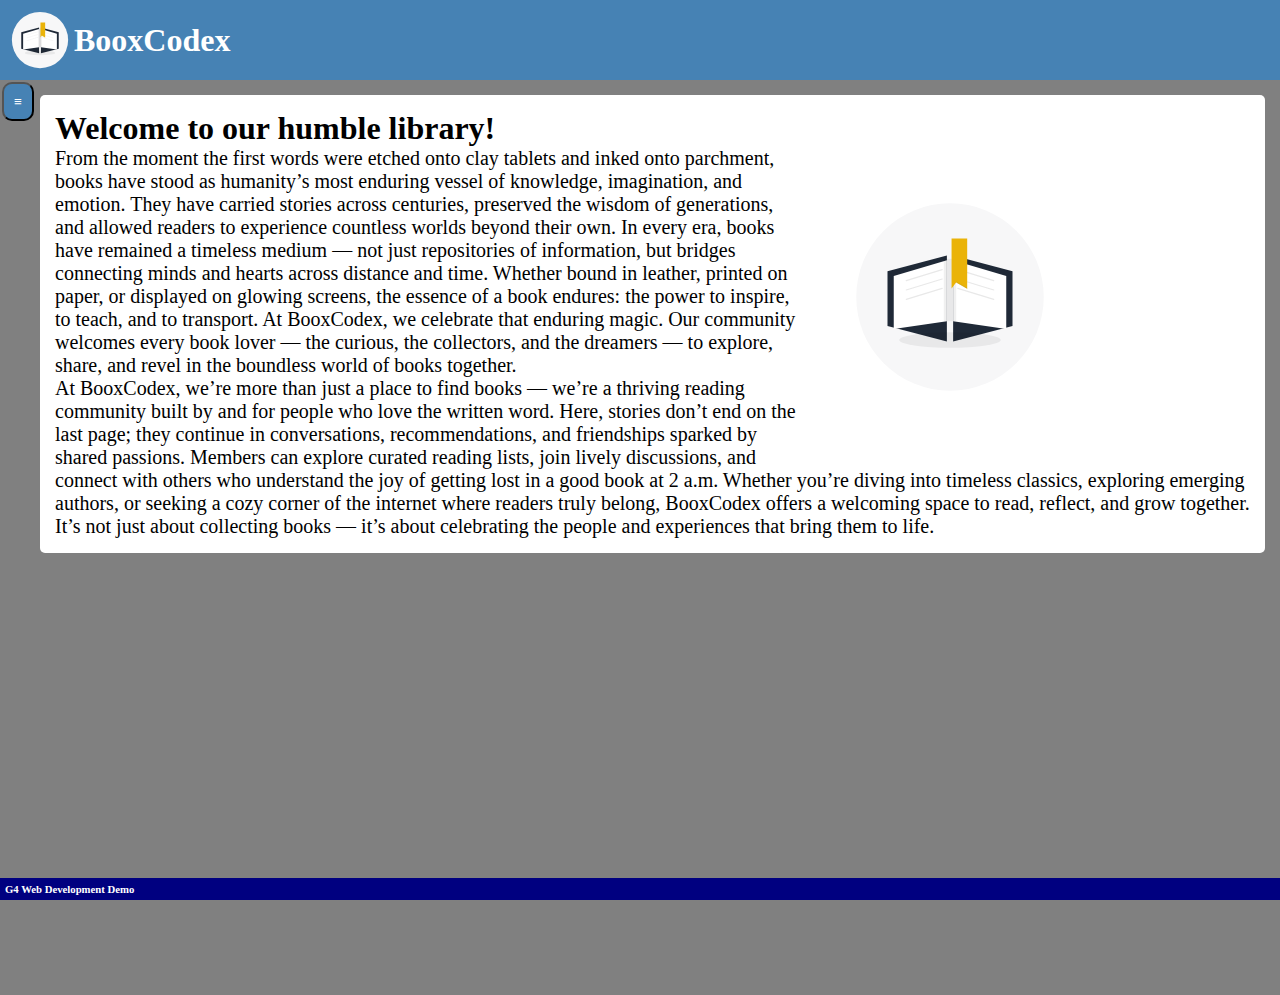
<file: index.html>
<!DOCTYPE html>
<html lang="en">
<head>
    <meta charset="UTF-8">
    <meta name="viewport" content="width=device-width, initial-scale=1.0">
    <link rel="icon" type="image/svg+xml" href="favicon.ico">
    <link rel="stylesheet" href="index.css">
    <script src="script.js"></script>
    <title>BooxCodex</title>
</head>

<!-- 
    HTML Requirements:
    ▪ Minimum 7 pages               2/7 [Homepage, Catalog, About, Community, Author, Genre, Contact]
    ▪ Page titles                   - Done
    ▪ Header & Footer               - Done
    ▪ Navigation Menu               - Done
    ▪ 10+ images                    - Done
    ▪ Click to view details         - Book Descriptions
    ▪ 1 form minimum                - ISBN Lookup
    ▪ 2 table minimum               - Catalogue & Author Tables
    ▪ Ordered & unordered list      - UL Genre, OL Contributions
    ▪ Links (internal & external)   - Internal for navigation, External to Amazon (not sponsored)
    ▪ Embedded media (video/audio)  - 30 Second Video on the Importance of Reading
    ▪ Logo + favicon                - Done
-->

<body>
    <header>
        <img src="favicon.svg" alt="logo.svg" height="60px" style="vertical-align: middle">
        <h1 id="title" style="display: inline; vertical-align: middle;">BooxCodex</h1>
    </header>

    <button onclick="openNav()" id="menubtn">
        ≡
    </button>
    <nav id="sideNav">
        <a href="index.html">Home</a>
        <a href="catalog.html">Catalogue</a>
        <a href="about.html">About</a>
        <a href="contact.html">Contact</a>
    </nav>
    
    <div onclick="closeNav()" style="min-height: 100vh;">
        <section class="content" id="main" onclick="closeNav()">
            <h1>
                Welcome to our humble library!
            </h1>
            <img src="favicon.svg" alt="logo.svg" height="200px" style="float: inline-end; margin: 50px; margin-right: 200px;">
            <p>
                From the moment the first words were etched onto clay tablets and inked onto parchment, books have stood as humanity’s most enduring vessel of knowledge, imagination, and emotion. They have carried stories across centuries, preserved the wisdom of generations, and allowed readers to experience countless worlds beyond their own. In every era, books have remained a timeless medium — not just repositories of information, but bridges connecting minds and hearts across distance and time. Whether bound in leather, printed on paper, or displayed on glowing screens, the essence of a book endures: the power to inspire, to teach, and to transport. At BooxCodex, we celebrate that enduring magic. Our community welcomes every book lover — the curious, the collectors, and the dreamers — to explore, share, and revel in the boundless world of books together.
                <br>
                At BooxCodex, we’re more than just a place to find books — we’re a thriving reading community built by and for people who love the written word. Here, stories don’t end on the last page; they continue in conversations, recommendations, and friendships sparked by shared passions. Members can explore curated reading lists, join lively discussions, and connect with others who understand the joy of getting lost in a good book at 2 a.m. Whether you’re diving into timeless classics, exploring emerging authors, or seeking a cozy corner of the internet where readers truly belong, BooxCodex offers a welcoming space to read, reflect, and grow together. It’s not just about collecting books — it’s about celebrating the people and experiences that bring them to life.
            </p>
        </section>
    </div>

    <footer id="legal">
        <h6>
            G4 Web Development Demo
        </h6>
    </footer>
</body>
</html>
</file>
<file: index.css>
/*
    CSS Requirements:
    ▪ 2 types of CSS (inline, internal, external)   - Done
    ▪ Use more than 8 different colors:             - Done
    ▪ Class + ID selector                           - Done
    ▪ Pseudo-selector (hover)                       - Done
    ▪ Floating                                      - Video on the Homepage Should Float to the Right.
*/

* {
    margin: 0;
}

body {
    background-color: gray;
}

header {
    padding: 10px;
    background-color: steelblue;
    color: #ffffff;
}

nav {
    height: 100%;
    width: 150px;
    position: fixed;
    z-index: 1;
    top: 80px;
    left: -200px;
    background-color: navy;
    transition: .5s;
}

#menubtn {
    position: absolute;
    margin: 2px;
    padding: 10px;
    border-radius: 10px;
    
    color: white;
    background-color: steelblue;
}

nav a {
    display: block;
    text-decoration: none;
    font-size: 25px;
    color: white;
    border: solid 1px ;
    border-color: steelblue;
    transition: .3s;
}

nav a:hover {
    color: crimson;
    background-color: black;
}

footer {
    position: fixed;
    z-index: 2;
    padding: 5px;
    bottom: 0;
    width: 100%;
    background-color: navy;
    color: #ffffff;
}

.content {
    margin: 15px;
    margin-left: 40px;
    padding: 15px;
    border-radius: 5px;
    background-color: #ffffff;
    color: #000000;
    transition: .5s;
}

p {
    font-size: 20px;
}

#title {
    transition-duration: .2s;
}

#title:hover {
    color: crimson;
}
</file>
